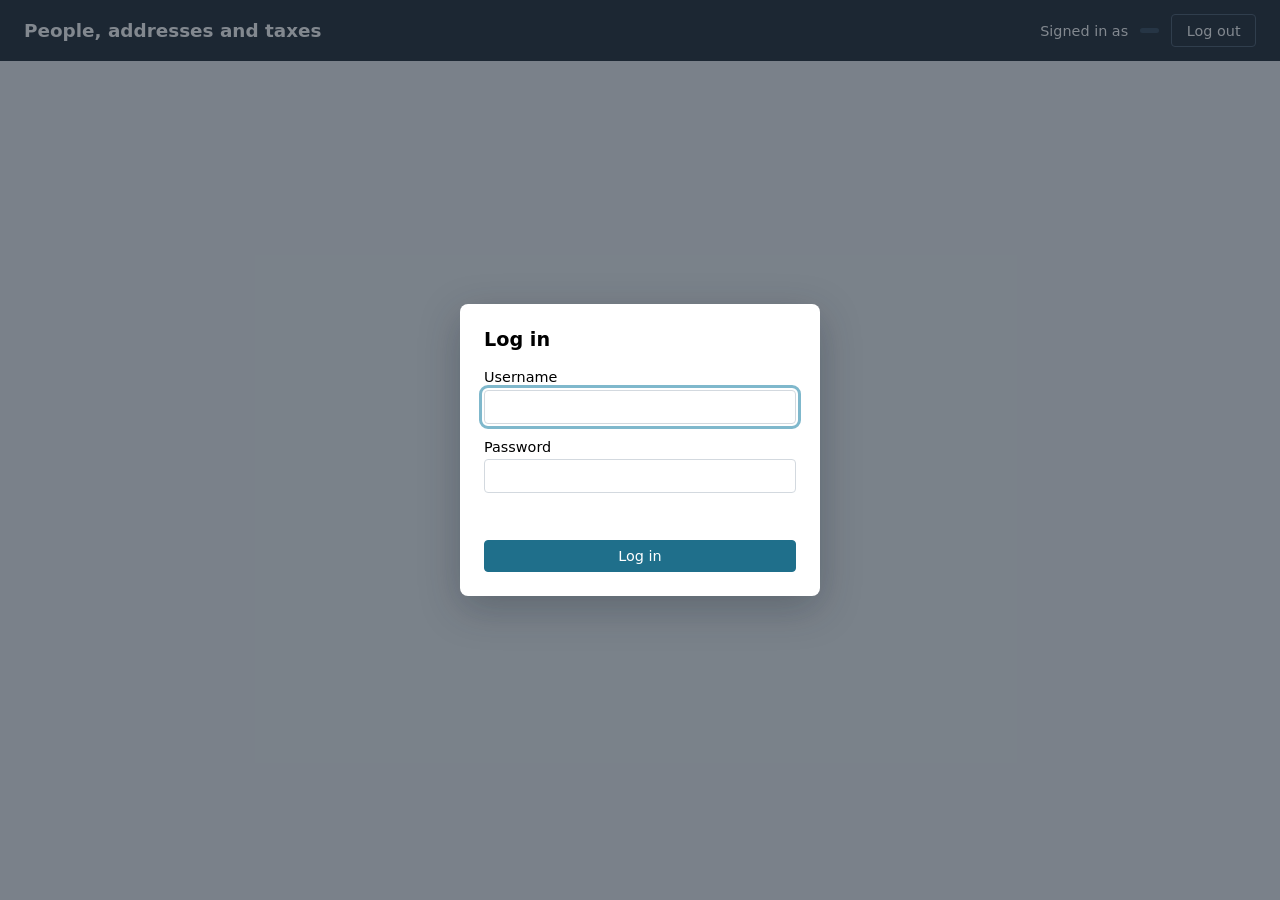
<file: AUT/app/frontend/index.html>
<!DOCTYPE html>
<html lang="en">
<head>
<meta charset="UTF-8">
<meta name="viewport" content="width=device-width, initial-scale=1">
<title>AUT – People, addresses and taxes</title>
<link rel="stylesheet" href="styles.css">
</head>
<body>

<header>
  <h1>People, addresses and taxes</h1>
  <div class="session" id="session" hidden>
    <span>Signed in as <strong id="current-user"></strong></span>
    <span class="role-badge" id="current-role" data-testid="current-role"></span>
    <button class="btn" id="logout-btn" type="button">Log out</button>
  </div>
</header>

<!-- Login popup -->
<dialog id="login-dialog">
  <form id="login-form" method="dialog" novalidate>
    <h2>Log in</h2>
    <label>Username
      <input id="username" name="username" autocomplete="username" required>
    </label>
    <label>Password
      <input id="password" name="password" type="password" autocomplete="current-password" required>
    </label>
    <p class="login-error" id="login-error" role="alert"></p>
    <button class="btn primary" id="login-btn" type="submit">Log in</button>
  </form>
</dialog>

<main id="app" hidden>
  <div role="tablist" aria-label="Data">
    <button role="tab" id="tab-person" aria-controls="panel-person" aria-selected="true">Person</button>
    <button role="tab" id="tab-address" aria-controls="panel-address" aria-selected="false" tabindex="-1">Address</button>
    <button role="tab" id="tab-tax" aria-controls="panel-tax" aria-selected="false" tabindex="-1">Taxes</button>
  </div>

  <section role="tabpanel" id="panel-person" aria-labelledby="tab-person">
    <div class="toolbar">
      <button class="btn" type="button" id="person-reload">Reload</button>
      <button class="btn primary admin-only" type="button" id="person-save" disabled>Save changes</button>
      <span class="status" id="person-status" role="status"></span>
    </div>
    <div class="table-wrap"><table id="person-table"></table></div>
  </section>

  <section role="tabpanel" id="panel-address" aria-labelledby="tab-address" hidden>
    <div class="toolbar">
      <button class="btn" type="button" id="address-reload">Reload</button>
      <button class="btn primary admin-only" type="button" id="address-save" disabled>Save changes</button>
      <span class="status" id="address-status" role="status"></span>
    </div>
    <div class="table-wrap"><table id="address-table"></table></div>
  </section>

  <section role="tabpanel" id="panel-tax" aria-labelledby="tab-tax" hidden>
    <div class="toolbar">
      <button class="btn" type="button" id="tax-reload">Reload</button>
      <button class="btn primary admin-only" type="button" id="tax-save" disabled>Save changes</button>
      <span class="status" id="tax-status" role="status"></span>
    </div>
    <div class="table-wrap"><table id="tax-table"></table></div>
  </section>
</main>

<script src="app.js"></script>
</body>
</html>
</file>
<file: AUT/app/frontend/styles.css>
:root {
  --bg: #EEF1F4;
  --surface: #FFFFFF;
  --ink: #1C2733;
  --muted: #5B6875;
  --line: #D3D9DF;
  --accent: #1F6F8B;
  --accent-ink: #FFFFFF;
  --changed: #FFF3C4;
  --danger: #B3261E;
  --ok: #2E7D4F;
  font-family: "IBM Plex Sans", "Segoe UI", system-ui, -apple-system, sans-serif;
  color: var(--ink);
  background: var(--bg);
}
* { box-sizing: border-box; }
body { margin: 0; min-height: 100vh; }

/* Header */
header {
  display: flex; align-items: center; justify-content: space-between; gap: 1rem;
  padding: 0.9rem 1.5rem; background: var(--ink); color: #fff;
}
header h1 { margin: 0; font-size: 1.15rem; font-weight: 600; }
.session { display: flex; align-items: center; gap: 0.75rem; font-size: 0.9rem; }
.role-badge {
  padding: 0.15rem 0.6rem; border-radius: 999px; font-size: 0.8rem;
  background: #34485C;
}
.role-badge[data-role="admin"] { background: var(--accent); }

main { max-width: 1100px; margin: 1.5rem auto; padding: 0 1rem; }
main[hidden] { display: none; }

/* Tabs */
[role="tablist"] { display: flex; gap: 0.25rem; border-bottom: 2px solid var(--line); }
[role="tab"] {
  border: 0; background: transparent; padding: 0.7rem 1.2rem; font: inherit;
  color: var(--muted); cursor: pointer; border-bottom: 3px solid transparent; margin-bottom: -2px;
}
[role="tab"][aria-selected="true"] { color: var(--ink); font-weight: 600; border-bottom-color: var(--accent); }
[role="tabpanel"] { background: var(--surface); border: 1px solid var(--line); border-top: 0; padding: 1rem; }

.toolbar { display: flex; align-items: center; gap: 0.5rem; margin-bottom: 0.75rem; flex-wrap: wrap; }
.status { margin-left: auto; font-size: 0.9rem; color: var(--muted); }
.status.error { color: var(--danger); }
.status.ok { color: var(--ok); }

/* Buttons */
button.btn {
  font: inherit; font-size: 0.9rem; padding: 0.45rem 0.9rem; border-radius: 4px;
  border: 1px solid var(--line); background: var(--surface); color: var(--ink); cursor: pointer;
}
button.btn.primary { background: var(--accent); border-color: var(--accent); color: var(--accent-ink); }
button.btn:disabled { opacity: 0.45; cursor: not-allowed; }
header button.btn { background: transparent; color: #fff; border-color: #4A5C6E; }
:focus-visible { outline: 3px solid #7FB8CC; outline-offset: 2px; }

/* Tables */
.table-wrap { overflow-x: auto; }
table { width: 100%; border-collapse: collapse; font-size: 0.92rem; }
th, td { text-align: left; padding: 0.5rem 0.65rem; border-bottom: 1px solid var(--line); }
th { background: #F5F7F9; font-weight: 600; white-space: nowrap; }
td[contenteditable="true"] { cursor: text; background: #FBFCFD; box-shadow: inset 0 0 0 1px transparent; }
td[contenteditable="true"]:hover { box-shadow: inset 0 0 0 1px var(--line); }
td[contenteditable="true"]:focus { outline: none; box-shadow: inset 0 0 0 2px var(--accent); background: #fff; }
td.changed { background: var(--changed); }
.empty { color: var(--muted); padding: 1.5rem 0; }

/* Login dialog */
dialog { border: 0; border-radius: 8px; padding: 0; width: min(360px, 92vw); box-shadow: 0 12px 40px rgba(28,39,51,.3); }
dialog::backdrop { background: rgba(28,39,51,.55); }
dialog form { padding: 1.5rem; display: grid; gap: 0.9rem; }
dialog h2 { margin: 0 0 0.25rem; font-size: 1.2rem; }
label { display: grid; gap: 0.3rem; font-size: 0.9rem; font-weight: 500; }
input {
  font: inherit; padding: 0.5rem 0.6rem; border: 1px solid var(--line); border-radius: 4px;
}
.login-error { color: var(--danger); font-size: 0.9rem; min-height: 1.2em; margin: 0; }
</file>
